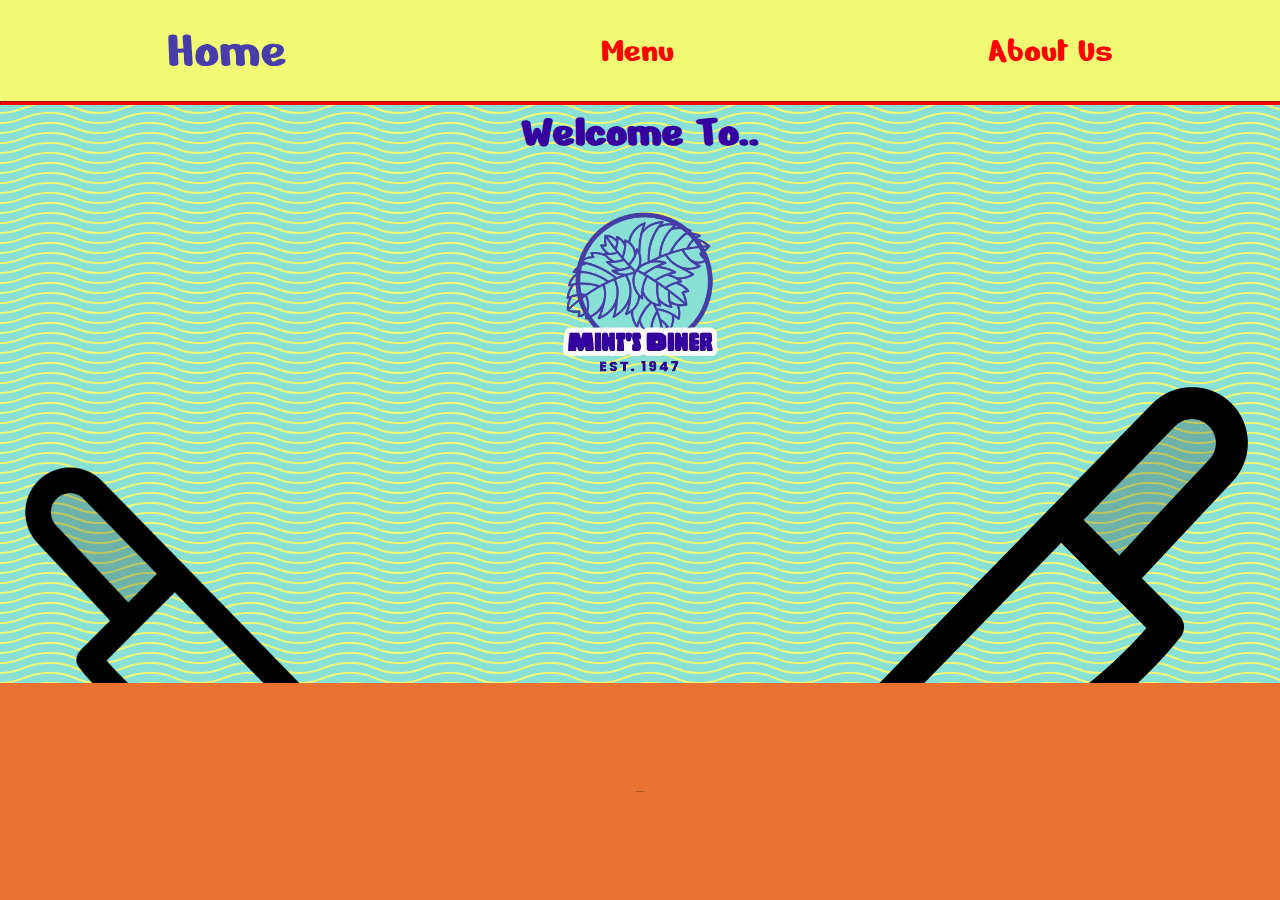
<file: index.html>
<!DOCTYPE html>
<html lang="en">
    <head>
        <meta charset="utf-8">
        <meta name="viewport" content="width=device-width, initial-scale=1.0">
        <title>Home Page</title>
        <link rel="shortcut icon" href="./images/Mint.png" type="image/x-icon">
        <link rel="stylesheet" href="./style.css">
    </head>
    <body>
        <nav class="flex-wrapper">
            <a href="./index.html" class="itemIndex" class="item">Home</a>
            <a href="./menu.html" class="item">Menu</a>
            <a href="./about.html" class="item">About Us</a>
        </nav>
        <hr>
        <h2>Welcome To..</h2>
        <div class="home-page-images">
        <div><img class="knife-picture1" src="./images/CartoonKnife.png"></div>
        <div class="picture"><img class="logo-img" src="./images/MintDinerLogoPreEdit.png" class="picture" alt="Mint's Diner Logo"></div>
        <div><img class="knife-picture2" src="./images/CartoonKnife.png"></div>
        </div>
        <footer class="footer-box"><p><a href="./youDidIt.html">don't click me</a></p></footer>
    </body>
</html>
</file>
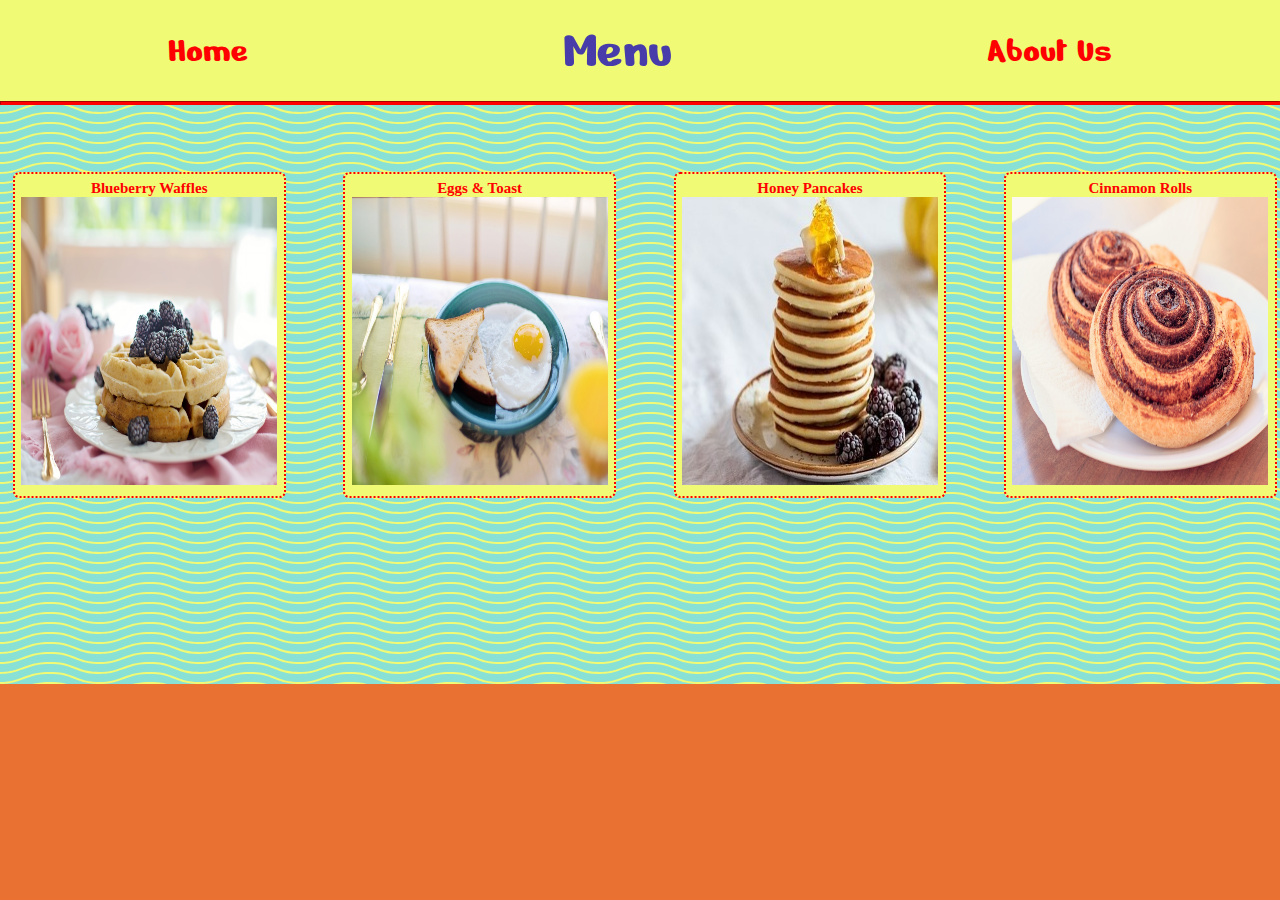
<file: menu.html>
<!DOCTYPE html>
<html lang="en">
    <head>
        <meta charset="utf-8">
        <meta name="viewport" content="width=device-width, initial-scale=1.0">
        <title>Menu</title>
        <link rel="shortcut icon" href="./images/Mint.png" type="image/x-icon">
        <link rel="stylesheet" href="./style.css">
    </head>
    <body>
        <nav class="flex-wrapper">
            <a href="./index.html" class="item">Home</a>
            <a href="./menu.html" class="itemMenu" class="item" >Menu</a>
            <a href="./about.html" class="item">About Us</a>
        </nav>
        <hr>
        <section class="menu-items">
            <div class="menu-item-card">
                <h3 class="menu-name">Blueberry Waffles</h3>
                <div><a href="#"><img class="menu-image" src="./images/waffles.jpg"></a></div>
            </div>
            <div class="menu-item-card">
                <h3 class="menu-name">Eggs & Toast</h3>
                <div><a href="#"><img class="menu-image" src="./images/eggs.jpg"></a></div>
            </div>
            <div class="menu-item-card">
                <h3 class="menu-name">Honey Pancakes</h3>
                <div><a href="#"><img class="menu-image" src="./images/pancakes.jpg"></a></div>
            </div>
            <div class="menu-item-card">
                <h3 class="menu-name">Cinnamon Rolls</h3>
                <div><a href="#"><img class="menu-image" src="./images/cinnamon_rolls.jpg"></a></div>
            </div>
        </section>
        <footer class="footer-box"></footer>
    </body>
</html>
</file>
<file: style.css>
@import url('https://fonts.googleapis.com/css2?family=Nerko+One&display=swap');
@import url('https://fonts.googleapis.com/css2?family=Permanent+Marker&display=swap')

*,*::before,*::after{
    box-sizing:border-box;
}
:root{
    --dark-blue:#35009f;
    --less-dark-blue:#473ca9;
    --light-blue:#89e0d4;
}
*{margin:0;}

nav a{
    text-decoration:none;
    color:rgb(255,0,0);
}

nav a:hover{
    color:var(--dark-blue);
    text-decoration:underline overline;
}

.flex-wrapper{
    display:flex;
      flex-direction:row;
      gap:1rem;
      background-color:#f0fa74;
      padding:2vh;
      justify-content:space-around;
      align-items:center;
  }

  .footer-box{
      display:flex;
      flex-direction:row;
      gap:1rem;
      background-color:#E97132;
      padding:12vh;
      justify-content:space-around;
      position:absolute;
      bottom:0;
      left:0;
      right:0;
      z-index:5;
      font-size:1.5px;
  }

  .footer-box a{
    align-items:center;
    text-decoration:none;
    color:#000000;
  }

  .footer-box a:hover{
    font-size:0.5vw;
    color:rgb(255,0,0);
  }

.item{
    font-size:4vh;
    font-family: "Nerko One", cursive;
    font-weight: 400;
    font-style: normal;
}

.itemIndex{
    color:var(--less-dark-blue);
    font-size:6vh;
    font-family: "Nerko One", cursive;
    font-weight: 400;
    font-style: normal;
}

.itemMenu{
    color:var(--less-dark-blue);
    font-size:6vh;
    font-family: "Nerko One", cursive;
    font-weight: 400;
    font-style: normal;
}

.itemAbout{
    color:var(--less-dark-blue);
    font-size:6vh;
    font-family: "Nerko One", cursive;
    font-weight: 400;
    font-style: normal;
}

body{
    background-color:var(--light-blue);
    background-image: url("data:image/svg+xml,%3Csvg width='100' height='20' viewBox='0 0 100 20' xmlns='http://www.w3.org/2000/svg'%3E%3Cpath d='M21.184 20c.357-.13.72-.264 1.088-.402l1.768-.661C33.64 15.347 39.647 14 50 14c10.271 0 15.362 1.222 24.629 4.928.955.383 1.869.74 2.75 1.072h6.225c-2.51-.73-5.139-1.691-8.233-2.928C65.888 13.278 60.562 12 50 12c-10.626 0-16.855 1.397-26.66 5.063l-1.767.662c-2.475.923-4.66 1.674-6.724 2.275h6.335zm0-20C13.258 2.892 8.077 4 0 4V2c5.744 0 9.951-.574 14.85-2h6.334zM77.38 0C85.239 2.966 90.502 4 100 4V2c-6.842 0-11.386-.542-16.396-2h-6.225zM0 14c8.44 0 13.718-1.21 22.272-4.402l1.768-.661C33.64 5.347 39.647 4 50 4c10.271 0 15.362 1.222 24.629 4.928C84.112 12.722 89.438 14 100 14v-2c-10.271 0-15.362-1.222-24.629-4.928C65.888 3.278 60.562 2 50 2 39.374 2 33.145 3.397 23.34 7.063l-1.767.662C13.223 10.84 8.163 12 0 12v2z' fill='%23f0fa74' fill-opacity='1' fill-rule='evenodd'/%3E%3C/svg%3E");
}

.about-body{
    background-color:var(--light-blue);
    background-image: url("data:image/svg+xml,%3Csvg width='100' height='20' viewBox='0 0 100 20' xmlns='http://www.w3.org/2000/svg'%3E%3Cpath d='M21.184 20c.357-.13.72-.264 1.088-.402l1.768-.661C33.64 15.347 39.647 14 50 14c10.271 0 15.362 1.222 24.629 4.928.955.383 1.869.74 2.75 1.072h6.225c-2.51-.73-5.139-1.691-8.233-2.928C65.888 13.278 60.562 12 50 12c-10.626 0-16.855 1.397-26.66 5.063l-1.767.662c-2.475.923-4.66 1.674-6.724 2.275h6.335zm0-20C13.258 2.892 8.077 4 0 4V2c5.744 0 9.951-.574 14.85-2h6.334zM77.38 0C85.239 2.966 90.502 4 100 4V2c-6.842 0-11.386-.542-16.396-2h-6.225zM0 14c8.44 0 13.718-1.21 22.272-4.402l1.768-.661C33.64 5.347 39.647 4 50 4c10.271 0 15.362 1.222 24.629 4.928C84.112 12.722 89.438 14 100 14v-2c-10.271 0-15.362-1.222-24.629-4.928C65.888 3.278 60.562 2 50 2 39.374 2 33.145 3.397 23.34 7.063l-1.767.662C13.223 10.84 8.163 12 0 12v2z' fill='%23f0fa74' fill-opacity='0.5' fill-rule='evenodd'/%3E%3C/svg%3E");
}

.about-image{
    float:left;
    width:48vw;
    height:100vh;
}

.about-text{
    font-family: "Permanent Marker", cursive;
    font-weight: 400;
    font-style:normal;
    font-size:2.3vw;
    text-align:right;
    color:var(--dark-blue);
    justify-self:end;
}

.picture{
    flex-basis:200px;
    flex-grow:1;
    align-items:center;
}

h2{
    font-size:5vh;
    color:var(--dark-blue);
    font-family:"Nerko One";
    text-align:center;
}

.home-page-images{
    display:flex;
    flex-direction:row;
    justify-content:space-between;
}

.logo-img{
    display:block;
    max-width:100%;
    margin:0 auto;
}

.knife-picture1{
    width:80%;
    padding-top:30vh;
    transform:scaleX(-1);
    display:block;
    max-width:100%;
    margin:auto 0;
    min-width:30%;
}

.knife-picture2{
    padding-top:20vh;
    display:block;
    max-width:100%;
    margin:auto 0;
    min-width:30%;
}

hr{
    height:2px;
    border-color:rgb(255,0,0);
    background-color:rgb(255,0,0);
}

.menu-items{
    padding-top:6vh;
    display:flex;
    gap:2rem;
    justify-content:space-between;
}

.menu-item-card{
    width:40vw;
    border:0.2vw dotted red;
    padding:0.5vw;
    border-radius:0.5vw;
    background-color:#f0fa74;
    color:rgb(255,0,0);
    margin:1vw;
    font-size:1vw;
    display:flex;
    flex-direction:column;
    justify-content:space-between;
}

.menu-image{
    align-self:center;
    width:20vw;
    height:32vh;
    max-height:50vh;
}

.menu-item-card h3{
    margin:auto;
}

.menu-name{
    align-items:baseline;

}
</file>
